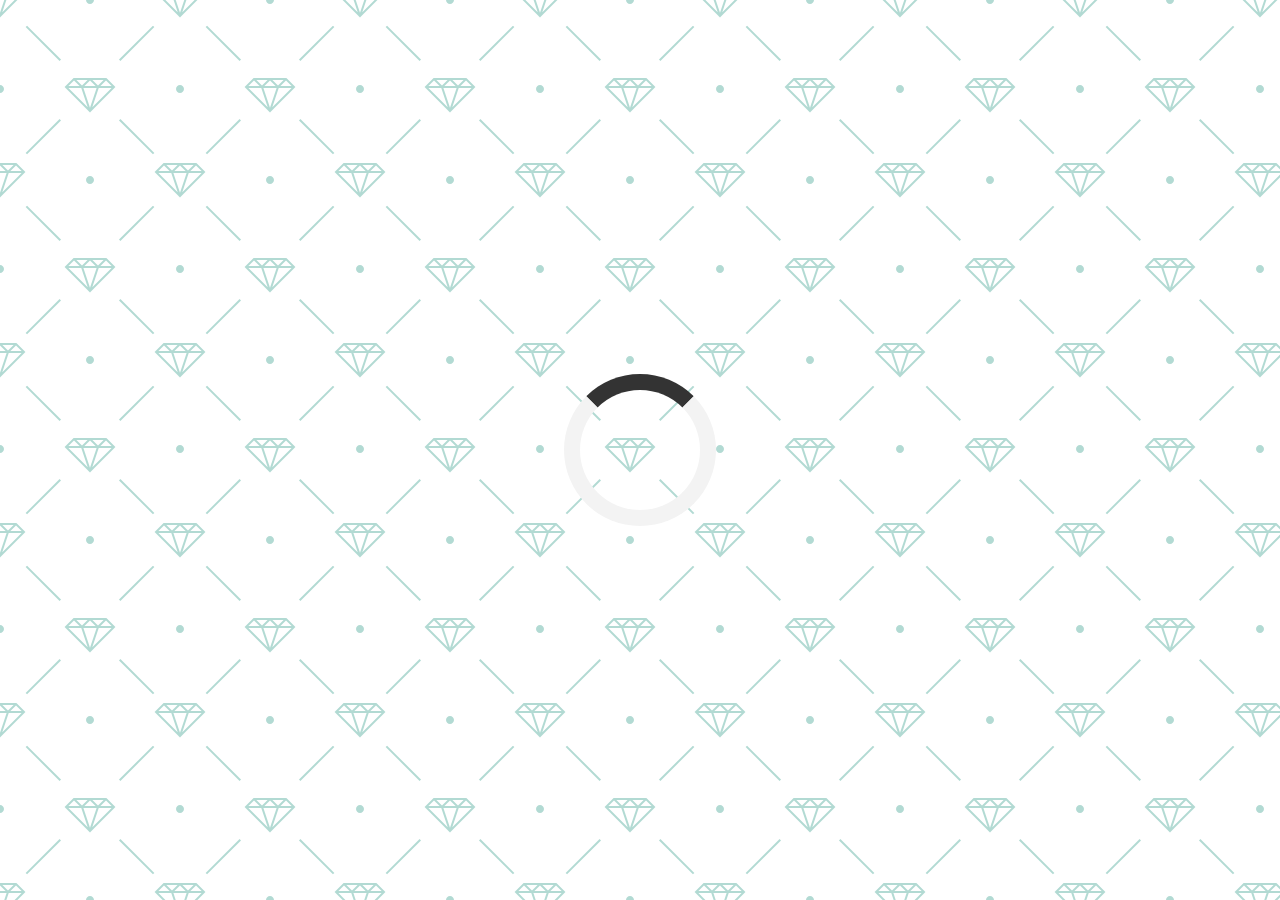
<file: Quote Generator/index.html>
<!DOCTYPE html>
<html lang="en">
<head>
    <meta charset="UTF-8">
    <meta name="viewport" content="width=device-width, initial-scale=1.0">
    <title>Quote Generator</title>
    <link rel="icon" type="image/png" href="https://www.google.com/s2/u/0/favicons?domain=css-tricks.com">
    <link rel="stylesheet" href="https://cdnjs.cloudflare.com/ajax/libs/font-awesome/6.5.1/css/all.min.css">
    <link rel="stylesheet" href="style.css">
</head>
<body>
    <div class="quote-container" id="quote-container">
        
        <!-- Quote -->
        <div class="quote-text">
            <i class="fas fa-quote-left"></i>
            <span id="quote"></span>
        </div>
        
        <!-- Author -->
        <div class="quote-author">
            <span id="author"></span>
        </div>
        
        <!-- Buttons -->
        <div class="button-container">
            <button class="twitter-button" id="twitter" title="Tweet this!">
                <i class="fab fa-twitter"></i>
            </button>
            <button class="new-quote" id="new-quote">New Quote</button>
        </div>
    
    </div>

    <!-- Loader -->
    <div class="loader" id="loader"></div>

    
    <!-- Script -->
    <script src="script.js"></script>
</body>
</html>
</file>
<file: Quote Generator/style.css>
html {
    box-sizing: border-box;
}

body {
    margin: 0;
    min-height: 100vh;
    background-color: white;
    background-image: url("data:image/svg+xml,%3Csvg width='180' height='180' viewBox='0 0 180 180' xmlns='http://www.w3.org/2000/svg'%3E%3Cpath d='M81.28 88H68.413l19.298 19.298L81.28 88zm2.107 0h13.226L90 107.838 83.387 88zm15.334 0h12.866l-19.298 19.298L98.72 88zm-32.927-2.207L73.586 78h32.827l.5.5 7.294 7.293L115.414 87l-24.707 24.707-.707.707L64.586 87l1.207-1.207zm2.62.207L74 80.414 79.586 86H68.414zm16 0L90 80.414 95.586 86H84.414zm16 0L106 80.414 111.586 86h-11.172zm-8-6h11.173L98 85.586 92.414 80zM82 85.586L87.586 80H76.414L82 85.586zM17.414 0L.707 16.707 0 17.414V0h17.414zM4.28 0L0 12.838V0h4.28zm10.306 0L2.288 12.298 6.388 0h8.198zM180 17.414L162.586 0H180v17.414zM165.414 0l12.298 12.298L173.612 0h-8.198zM180 12.838L175.72 0H180v12.838zM0 163h16.413l.5.5 7.294 7.293L25.414 172l-8 8H0v-17zm0 10h6.613l-2.334 7H0v-7zm14.586 7l7-7H8.72l-2.333 7h8.2zM0 165.414L5.586 171H0v-5.586zM10.414 171L16 165.414 21.586 171H10.414zm-8-6h11.172L8 170.586 2.414 165zM180 163h-16.413l-7.794 7.793-1.207 1.207 8 8H180v-17zm-14.586 17l-7-7h12.865l2.333 7h-8.2zM180 173h-6.613l2.334 7H180v-7zm-21.586-2l5.586-5.586 5.586 5.586h-11.172zM180 165.414L174.414 171H180v-5.586zm-8 5.172l5.586-5.586h-11.172l5.586 5.586zM152.933 25.653l1.414 1.414-33.94 33.942-1.416-1.416 33.943-33.94zm1.414 127.28l-1.414 1.414-33.942-33.94 1.416-1.416 33.94 33.943zm-127.28 1.414l-1.414-1.414 33.94-33.942 1.416 1.416-33.943 33.94zm-1.414-127.28l1.414-1.414 33.942 33.94-1.416 1.416-33.94-33.943zM0 85c2.21 0 4 1.79 4 4s-1.79 4-4 4v-8zm180 0c-2.21 0-4 1.79-4 4s1.79 4 4 4v-8zM94 0c0 2.21-1.79 4-4 4s-4-1.79-4-4h8zm0 180c0-2.21-1.79-4-4-4s-4 1.79-4 4h8z' fill='%23219480' fill-opacity='0.35' fill-rule='evenodd'/%3E%3C/svg%3E");
    color:black;
    font-family: Montserrat, sans-serif;
    font-weight: 700;
    text-align: center;
    display: flex;
    align-items: center;
    justify-content: center;
}

.quote-container {
    width: auto;
    max-width: 900px;
    
    padding: 20px 30px;
    border-radius: 10px;

    background-color: rgba(255, 255, 255, 0.4);
    box-shadow: 0 10px 10px 10px rgba(121, 121, 121, 0.2);
}

.quote-text {
    font-size: 2.5rem;
    line-height: 1.5;
}

.button-container {
    margin-top: 15px;
    display: flex;
    justify-content: space-between;
}

button {
    cursor: pointer;
    font-size: 1.2rem;
    height: 2.5rem;
    border: none;
    border-radius: 10px;
    color: #fff;
    background: #333;
    outline: none;
    padding: 0.5rem 1.8rem;
    box-shadow: 0 0.3rem rgba(121, 121, 121, 0.65);
}

button {
    cursor: pointer;
    font-size: 1.2rem;
    height: 2.5rem;
    border: none;
    border-radius: 10px;
}

button:hover {
    filter: brightness(110%)
}

button:active {
    transform: translate(0, 0.3rem);
    box-shadow: 0 0.1rem rgba(121, 121, 121, 0.65);
}

.twitter-button:active {
    color: #38a1f3;
}

.fa-twitter {
    font-size: 1.5rem;
}

.loader {
    border: 16px solid #f3f3f3; /* Light grey */
    border-top: 16px solid #333;
    border-radius: 50%;
    width: 120px;
    height: 120px;
    animation: spin 2s linear infinite;
  }
  
  @keyframes spin {
    0% { transform: rotate(0deg); }
    100% { transform: rotate(360deg); }
  }

/* Media Query: Tablet or Smaller */
@media screen and (max-width: 1000px) {
    .quote-container {
        margin: auto 10px;
    }

    .quote-text {
        font-size: 2.5rem;
    }
}
</file>
